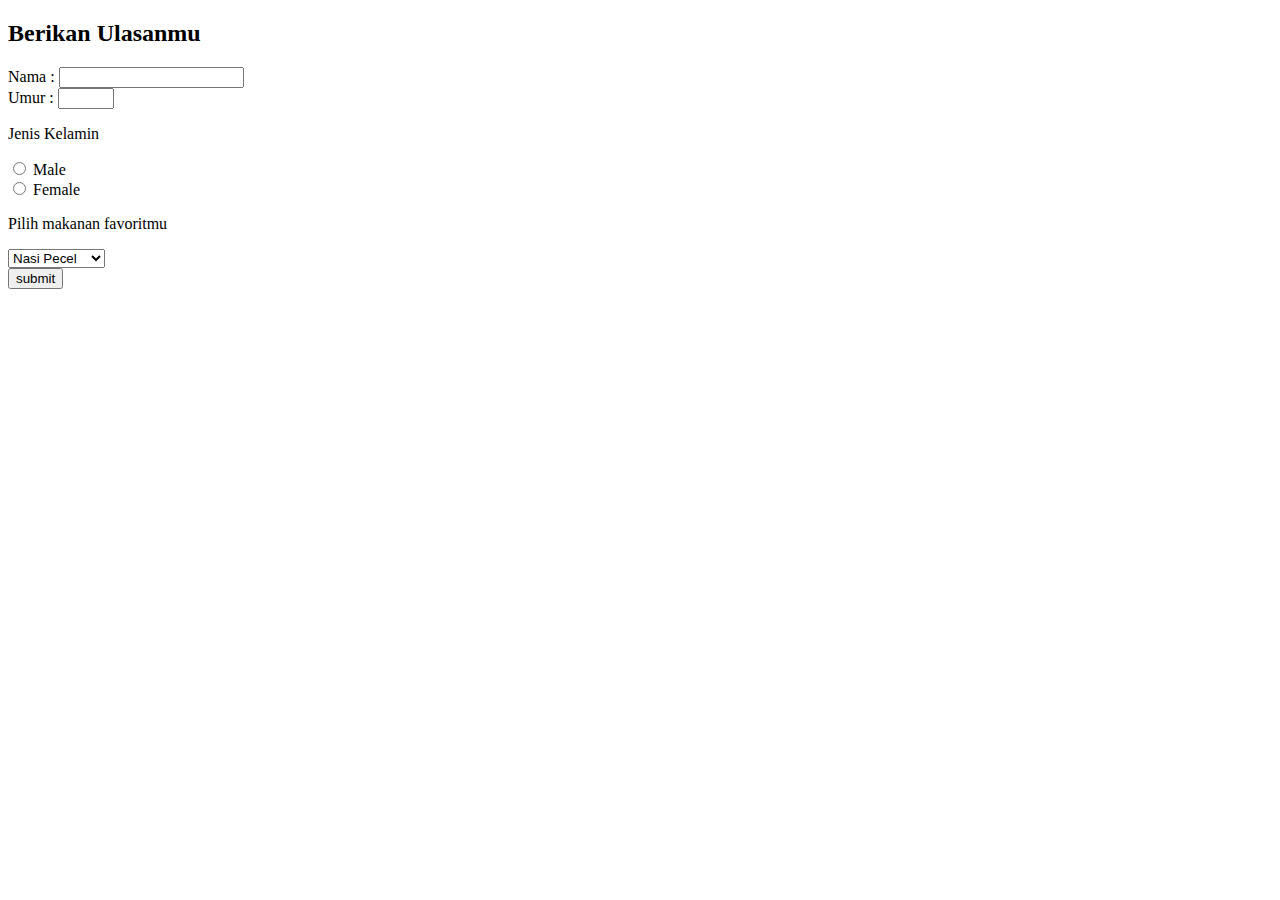
<file: Form.html>
<!DOCTYPE html>
    <head>
        <title>Data</title>
    </head>
    <body>
        <h2>Berikan Ulasanmu</h2>
        <form>
            <label for="name">Nama :</label>
                <input id="name" type="text" />
            <br>
            <label for="umur">Umur :</label>
                <input id="umur" type="number" min="12" max="42" />
            <br>
                <p>Jenis Kelamin</p>
            <input type="radio" id="gender1" name="Jenis_kelamin" value="Male">
                <label for="Male">Male</label><br>
            <input type="radio" id="gender2" name="Jenis_kelamin" value="Female">
                <label for="Female">Female</label><br>
            <p>Pilih makanan favoritmu</p>
            <select>
                <option>Nasi Pecel</option>
                <option>Nasi Goreng</option>
                <option>Nasi Kuning</option>
            </select>
            <br>
            <input type="submit" value="submit">
        </form>
    </body>
</html>
</file>
